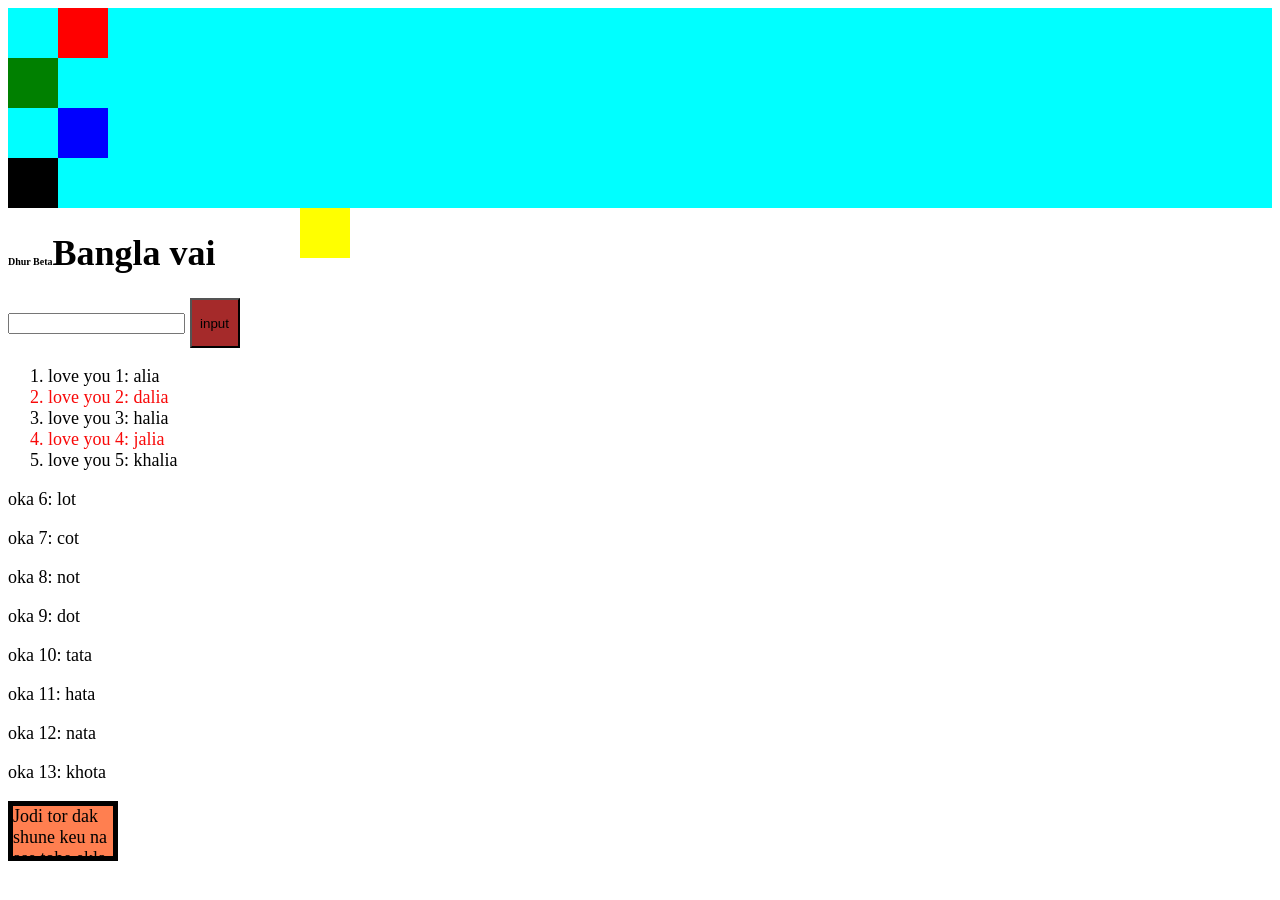
<file: index.html>
<!DOCTYPE html>
<html lang="en">
<head>
    <meta charset="UTF-8">
    <meta name="viewport" content="width=device-width, initial-scale=1.0">
    <title>Document</title>
    <link rel="stylesheet" href="trycss.css">
</head>

<body>
    <section class="container">
        <div id="one"></div>
        <div id="two"></div>
        <div id="three"></div>
        <div id="four"></div>
        <div id="five"></div>
       </section>
       <h1>Bangla vai</h1>
       <input id="pass" type="text">
       <button style="font-family: 'Trebuchet MS', 'Lucida Sans Unicode', 'Lucida Grande', 'Lucida Sans', Arial, sans-serif;"> input</button>
       <ol>
        <li>alia</li>
        <li>dalia</li>
        <li>halia</li>
        <li>jalia</li>
        <li>khalia</li>
       </ol>
       <p>lot</p>
       <p>cot</p>
       <p>not</p>
       <p>dot</p>
       <p>tata</p>
       <p>hata</p>
       <p>nata</p>
       <p>khota</p>
       <div class="tryoverflow">
        Jodi tor dak shune keu na ase tobe ekla cholore....
       </div>
    </body>
</html>
</file>
<file: trycss.css>
.container{
    background-color: aqua;
    
}
div{
    height: 50px;
    width: 50px;
}
#one{
    background-color: red;
    position: relative;
    left: 50px;
}
#two{
    background-color: green;
}
#three{
    background-color: blue;
    position: relative;
    left: 50px;
}
#four{
    background-color: black;
}
#five{
    background-color: yellow;
    position: fixed;
    left: 300px;
}
h1:hover{
    color: brown;
}
input:focus{
    font-weight: lighter;
    color: blueviolet;
    font-size: 20px;
}
h1::before{
    content: "Dhur Beta";
    font-size: 10px;
   
} 
button{
    height: 50px;
    width: 50px;
    background-color: brown;
    
}
li:nth-child(2n){
    color: rgb(248, 9, 9);
}
body{
    counter-reset: section;
}
li::before{
    counter-increment: section;
    content: "love you " counter(section)": ";
}
p::before{
    counter-increment: section;
    content: "oka "  counter(section)": ";
}
.tryoverflow{
    height: 50px;
    width: 100px;
    background-color: coral;
    overflow: auto;
    
}
.tryoverflow{
    border: 5px solid black;
    
}
/* ছোট স্ক্রিনের জন্য স্টাইল */
@media screen and (max-width: 768px) {
    body {
      font-size: 16px;
    }
    .header {
      display: none;
    }
  }
  
  /* বড় স্ক্রিনের জন্য স্টাইল */
  @media screen and (min-width: 769px) {
    body {
      font-size: 18px;
    }
    .header {
      display: block;
    }
  }
</file>
